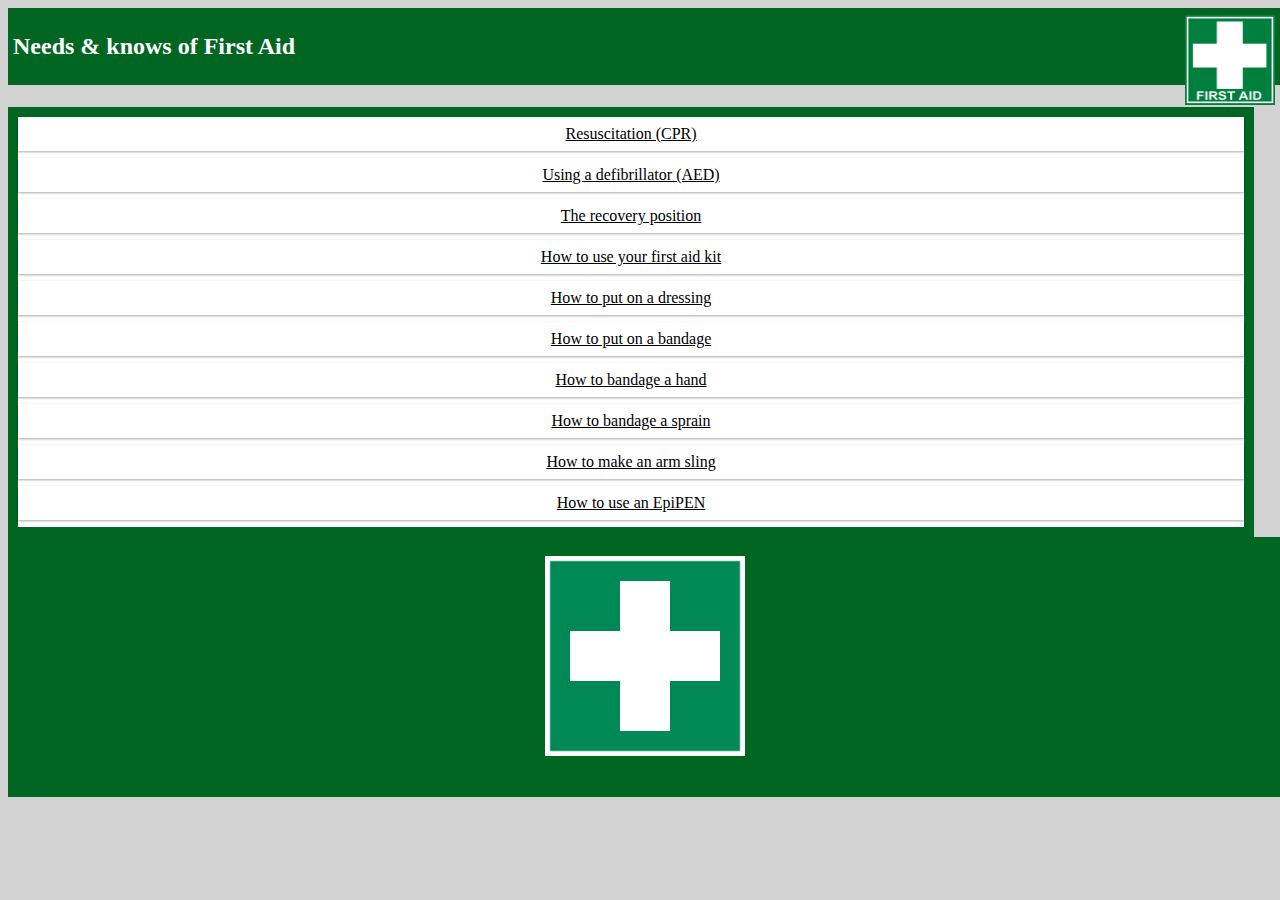
<file: index.html>
<!DOCTYPE html>
<html>
<head>
<meta name="viewport" content="width=device-width, initial-scale=1">
<link rel="stylesheet" type="text/css" href="Stylesheet.css">
<script src="http://ajax.aspnetcdn.com/ajax/jQuery/jquery-1.11.3.min.js"></script>
</head>
<!-- this is the link to the stylesheet and the link for the script to work -->
<body>
<div id="header">
	<img class="floatright" src="Images/firstAid.png" alt="" width="90px" height="90px">
	<h2> Needs & knows of First Aid </h2>
</div>
<!-- this is the header div which has the logo put in it it and the title fo the page -->



<div id="section">
<ul>
	<li><a href="Resuscitation.html">Resuscitation (CPR)</a></li>
	<li><a href="defibrillator.html">Using a defibrillator (AED)</a></li>
	<li><a href="recoveryPosition.html">The recovery position</a></li>
	<li><a href="firstAidKit.html">How to use your first aid kit</a></li>
	<li><a href="dressing.html">How to put on a dressing</a></li>
	<li><a href="bandage.html">How to put on a bandage</a></li>
	<li><a href="handBandage.html">How to bandage a hand</a></li>
	<li><a href="sprainBandage.html">How to bandage a sprain</a></li>
	<li><a href="sling.html">How to make an arm sling</a></li>
	<li><a href="epipen.html">How to use an EpiPEN</a></li>
</ul>	
</div>

<div id="footer">
				<p><img src="Images/firstAid2.png" width="200px" height="200px"></p>
				
</div>
</body>
<!-- 
<script>
$(document).ready(function() {
    $('#accordion li.content').filter(':nth-child(n+4)').addClass('hide');
 
   $('ul').on('click','li.title',function() {
      $(this).next().slideDown(200).siblings('li.content').slideUp(200);
      })
});
-->
</script>
</html>
</file>
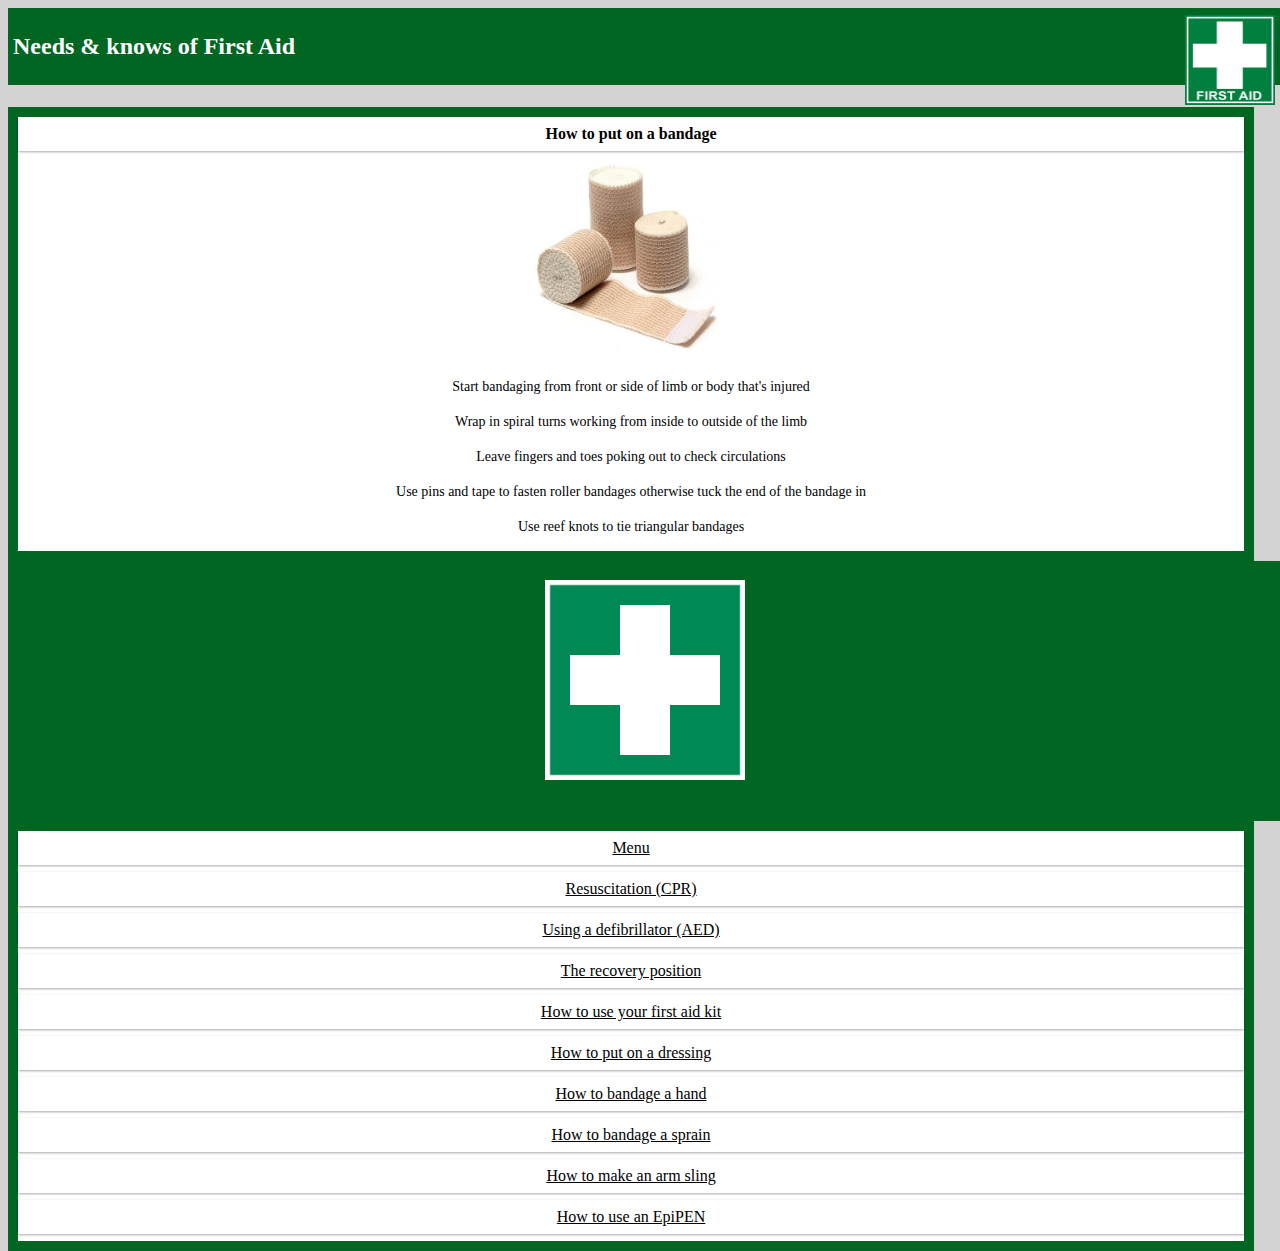
<file: bandage.html>
<!DOCTYPE html>
<html>
<head>
<meta name="viewport" content="width=device-width, initial-scale=1">
<link rel="stylesheet" type="text/css" href="Stylesheet.css">
<script src="http://ajax.aspnetcdn.com/ajax/jQuery/jquery-1.11.3.min.js"></script>
</head>
<!-- this is the link to the stylesheet and the link for the script to work -->
<body>
<div id="header">
	<img class="floatright" src="Images/firstAid.png" alt="" width="90px" height="90px">
	<h2> Needs & knows of First Aid </h2>
</div>
<!-- this is the header div which has the logo put in it it and the title fo the page -->


<div id="section">
<ul>
	<li style="font-weight:bold">How to put on a bandage</li>
	<img src="Images/bandage.jpg" width="200px" height="200px">
	<p>Start bandaging from front or side of limb or body that's injured</p>
	<p>Wrap in spiral turns working from inside to outside of the limb</p>
	<p>Leave fingers and toes poking out to check circulations</p>
	<p>Use pins and tape to fasten roller bandages otherwise tuck the end of the bandage in</p>
	<p>Use reef knots to tie triangular bandages</p>
</ul>	
</div>	
<!--content and images-->
<div id="footer">
				<p><img src="Images/firstAid2.png" width="200px" height="200px"></p>
			
			
</div>

<div id="menu">
<ul>
	<li><a href="index.html">Menu</a></li>
	<li><a href="Resuscitation.html">Resuscitation (CPR)</a></li>
	<li><a href="defibrillator.html">Using a defibrillator (AED)</a></li>
	<li><a href="recoveryPosition.html">The recovery position</a></li>
	<li><a href="firstAidKit.html">How to use your first aid kit</a></li>
	<li><a href="dressing.html">How to put on a dressing</a></li>
	<li><a href="handBandage.html">How to bandage a hand</a></li>
	<li><a href="sprainBandage.html">How to bandage a sprain</a></li>
	<li><a href="sling.html">How to make an arm sling</a></li>
	<li><a href="epipen.html">How to use an EpiPEN</a></li>
</ul>	
</div>
</body>

</html>
</file>
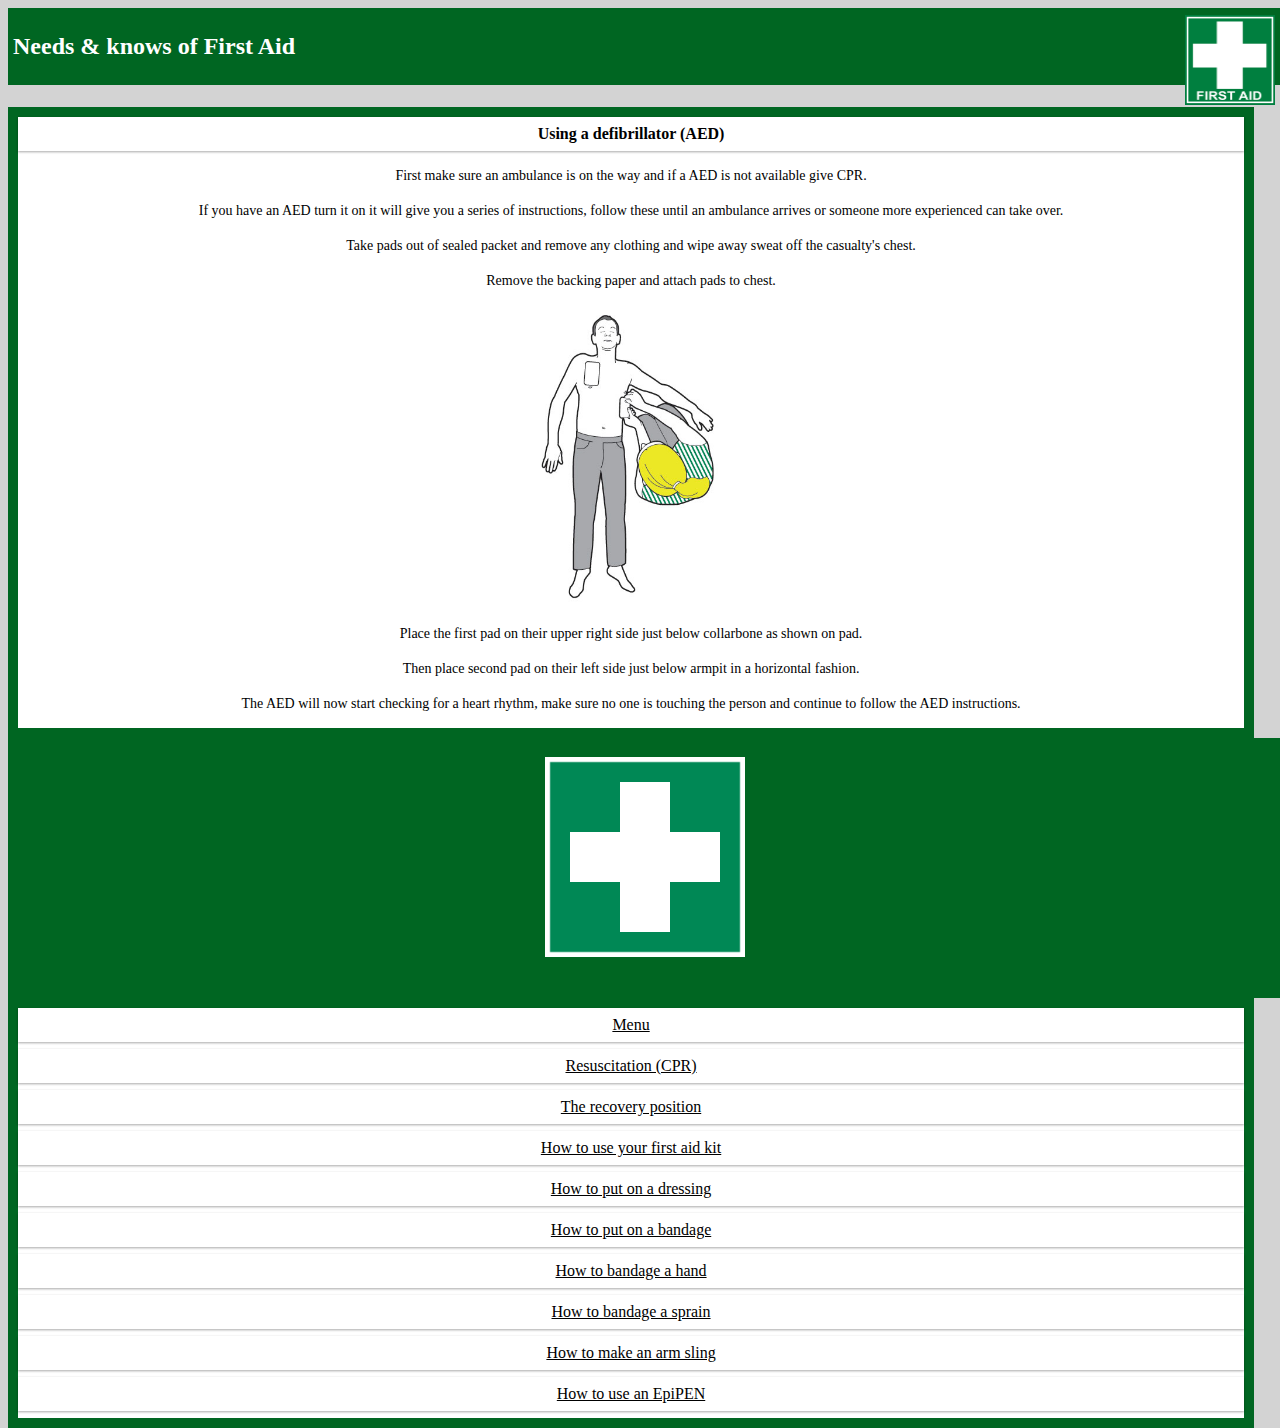
<file: defibrillator.html>
<!DOCTYPE html>
<html>
<head>
<meta name="viewport" content="width=device-width, initial-scale=1">
<link rel="stylesheet" type="text/css" href="Stylesheet.css">
<script src="http://ajax.aspnetcdn.com/ajax/jQuery/jquery-1.11.3.min.js"></script>
</head>
<!-- this is the link to the stylesheet and the link for the script to work -->
<body>
<div id="header">
	<img class="floatright" src="Images/firstAid.png" alt="" width="90px" height="90px">
	<h2> Needs & knows of First Aid </h2>
</div>
<!-- this is the header div which has the logo put in it it and the title fo the page -->



<div id="section">
<ul>
	<li style="font-weight:bold">Using a defibrillator (AED)</li>
	<p>First make sure an ambulance is on the way and if a AED is not available give CPR.</p>
	<p>If you have an AED turn it on it will give you a series of instructions, follow these until an ambulance arrives or someone more experienced can take over.</p>
	<p>Take pads out of sealed packet and remove any clothing and wipe away sweat off the casualty's chest.</p>
	<p>Remove the backing paper and attach pads to chest.</p>
	<img src="Images/AED.jpg" width="200px" height="300px">
	<p>Place the first pad on their upper right side just below collarbone as shown on pad.</p>
	<p>Then place second pad on their left side just below armpit in a horizontal fashion.</p>
	<p>The AED will now start checking for a heart rhythm, make sure no one is touching the person and continue to follow the AED instructions.</p>
	
	
</ul>	
</div>
<!--content and images-->
<div id="footer">
				<p><img src="Images/firstAid2.png" width="200px" height="200px"></p>
				
</div>

<div id="menu">
<ul>
	<li><a href="index.html">Menu</a></li>
	<li><a href="Resuscitation.html">Resuscitation (CPR)</a></li>
	<li><a href="recoveryPosition.html">The recovery position</a></li>
	<li><a href="firstAidKit.html">How to use your first aid kit</a></li>
	<li><a href="dressing.html">How to put on a dressing</a></li>
	<li><a href="bandage.html">How to put on a bandage</a></li>
	<li><a href="handBandage.html">How to bandage a hand</a></li>
	<li><a href="sprainBandage.html">How to bandage a sprain</a></li>
	<li><a href="sling.html">How to make an arm sling</a></li>
	<li><a href="epipen.html">How to use an EpiPEN</a></li>
</ul>	
</div>
</body>

</html>
</file>
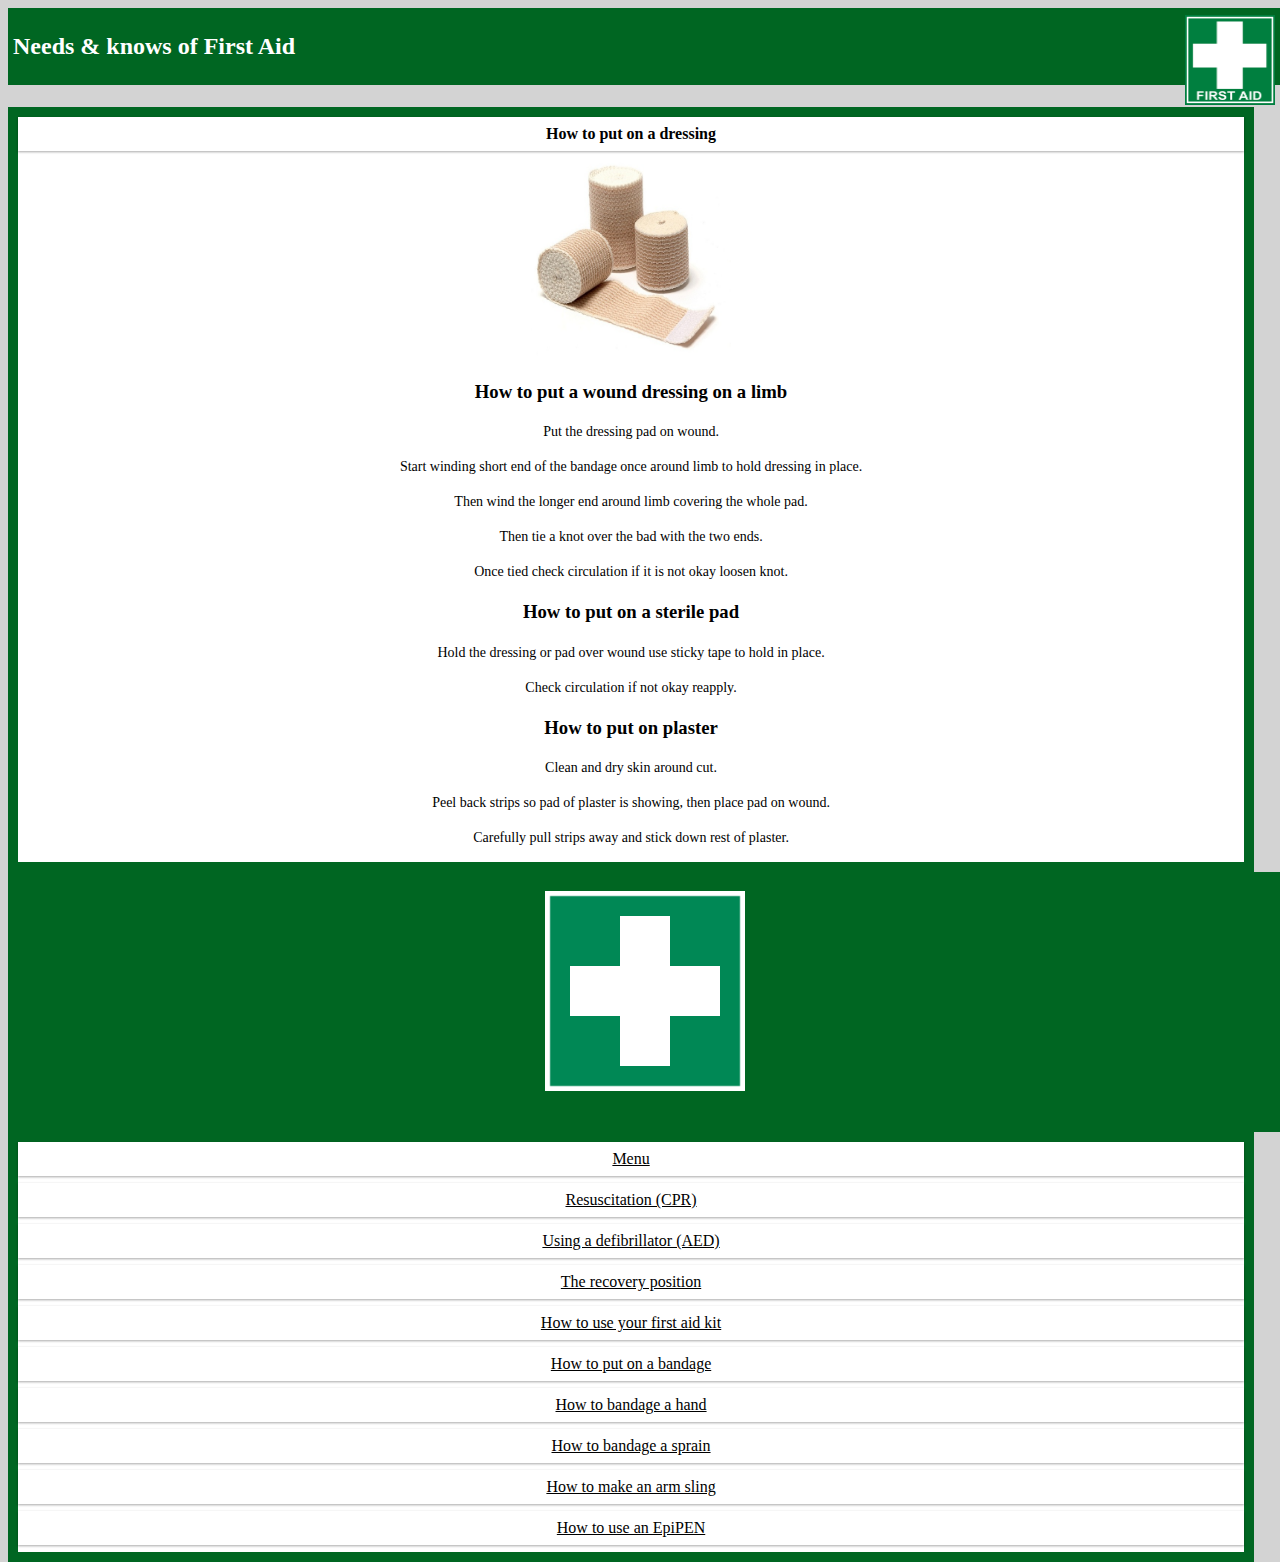
<file: dressing.html>
<!DOCTYPE html>
<html>
<head>
<meta name="viewport" content="width=device-width, initial-scale=1">
<link rel="stylesheet" type="text/css" href="Stylesheet.css">
<script src="http://ajax.aspnetcdn.com/ajax/jQuery/jquery-1.11.3.min.js"></script>
</head>
<!-- this is the link to the stylesheet and the link for the script to work -->
<body>
<div id="header">
	<img class="floatright" src="Images/firstAid.png" alt="" width="90px" height="90px">
	<h2> Needs & knows of First Aid </h2>
</div>
<!-- this is the header div which has the logo put in it it and the title fo the page -->


<div id="section">
<ul>
	<li style="font-weight:bold">How to put on a dressing</li>
	<img src="Images/bandage.jpg" width="200px" height="200px">
	<h3>How to put a wound dressing on a limb</h3>
	<p>Put the dressing pad on wound.</p>
	<p>Start winding short end of the bandage once around limb to hold dressing in place.</p>
	<p>Then wind the longer end around limb covering the whole pad.</p>
	<p>Then tie a knot over the bad with the two ends.</p>
	<p>Once tied check circulation if it is not okay loosen knot.</p>
	<h3>How to put on a sterile pad</h3>
	<p>Hold the dressing or pad over wound use sticky tape to hold in place.</p>
	<p>Check circulation if not okay reapply.</p>
	<h3>How to put on plaster</h3>
	<p>Clean and dry skin around cut. </p>
	<p>Peel back strips so pad of plaster is showing, then place pad on wound. </p>
	<p>Carefully pull strips away and stick down rest of plaster.</p>
</ul>	
</div>	
<!--content and images-->
<div id="footer">
				<p><img src="Images/firstAid2.png" width="200px" height="200px"></p>
				
</div>

<div id="menu">
<ul>
	<li><a href="index.html">Menu</a></li>
	<li><a href="Resuscitation.html">Resuscitation (CPR)</a></li>
	<li><a href="defibrillator.html">Using a defibrillator (AED)</a></li>
	<li><a href="recoveryPosition.html">The recovery position</a></li>
	<li><a href="firstAidKit.html">How to use your first aid kit</a></li>
	<li><a href="bandage.html">How to put on a bandage</a></li>
	<li><a href="handBandage.html">How to bandage a hand</a></li>
	<li><a href="sprainBandage.html">How to bandage a sprain</a></li>
	<li><a href="sling.html">How to make an arm sling</a></li>
	<li><a href="epipen.html">How to use an EpiPEN</a></li>
</ul>	
</div>

</body>

</html>
</file>
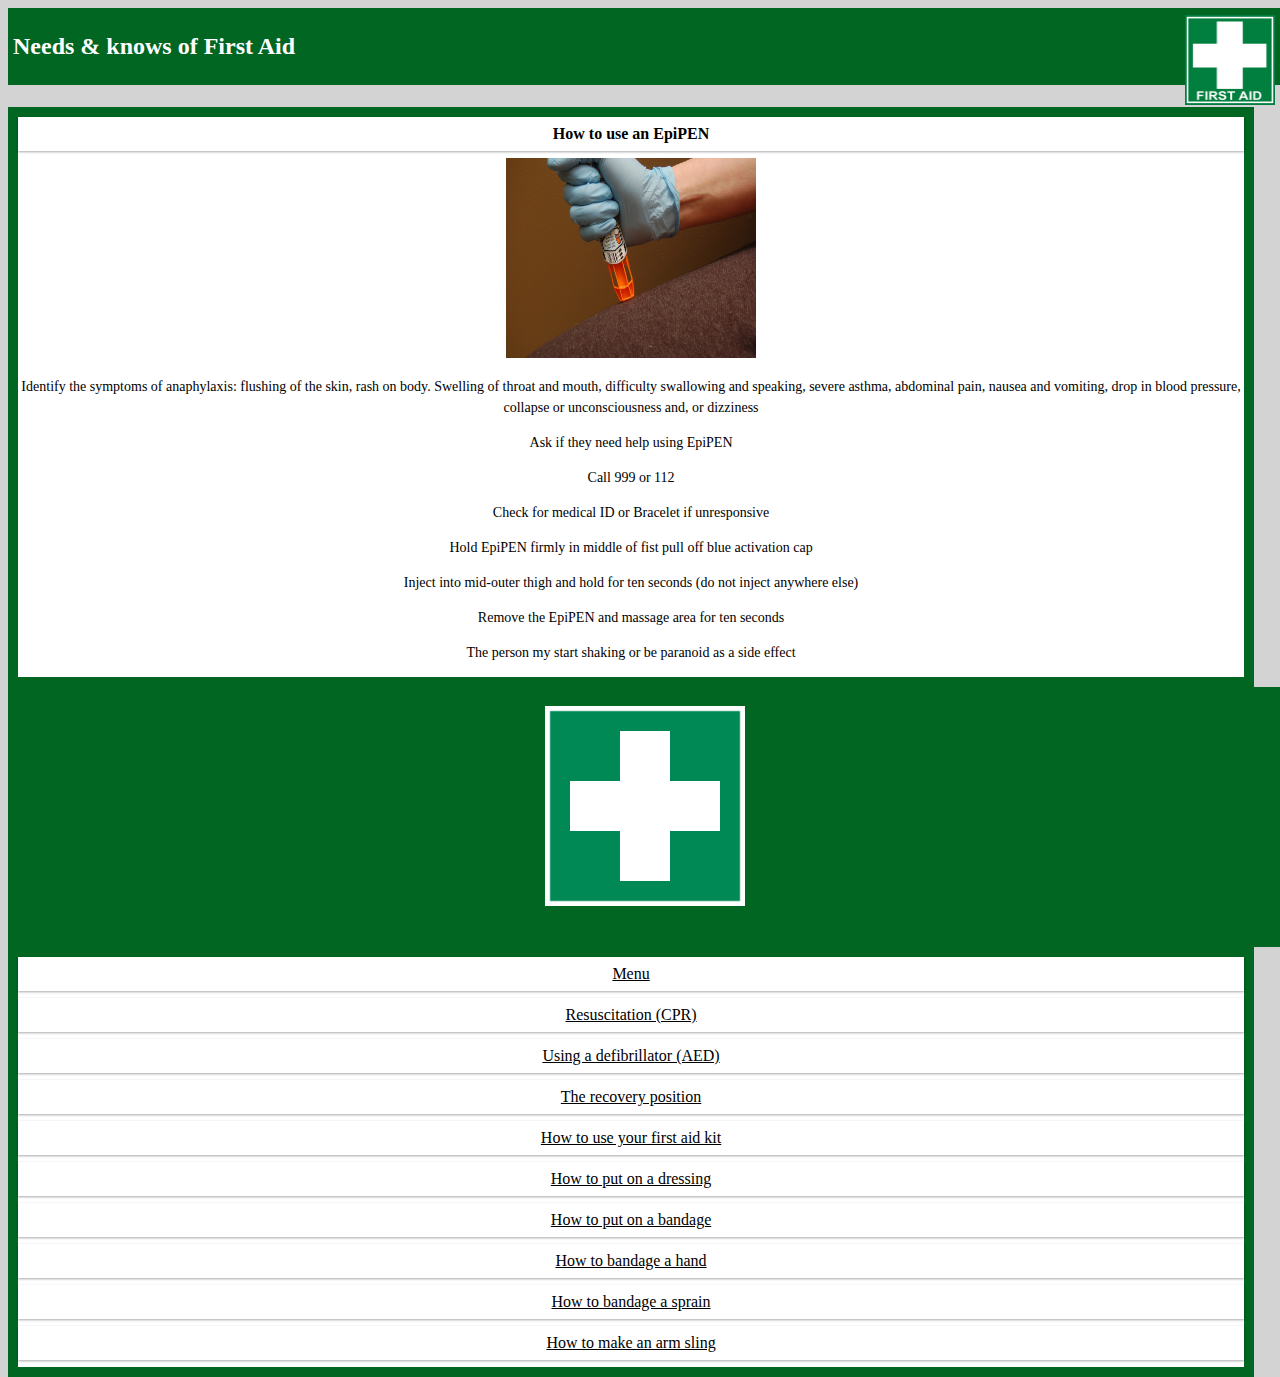
<file: epipen.html>
<!DOCTYPE html>
<html>
<head>
<meta name="viewport" content="width=device-width, initial-scale=1">
<link rel="stylesheet" type="text/css" href="Stylesheet.css">
<script src="http://ajax.aspnetcdn.com/ajax/jQuery/jquery-1.11.3.min.js"></script>
</head>
<!-- this is the link to the stylesheet and the link for the script to work -->
<body>
<div id="header">
	<img class="floatright" src="Images/firstAid.png" alt="" width="90px" height="90px">
	<h2> Needs & knows of First Aid </h2>
</div>
<!-- this is the header div which has the logo put in it it and the title fo the page -->


<div id="section">
<ul>
	<li style="font-weight:bold">How to use an EpiPEN</li>
	<img src="Images/epipen.jpg" width="250px" height="200px">
	<p>Identify the symptoms of anaphylaxis: flushing of the skin, rash on body. Swelling of throat and mouth, difficulty swallowing and speaking, severe asthma, abdominal pain, nausea and vomiting, drop in blood pressure, collapse or unconsciousness and, or dizziness</p>
	<p>Ask if they need help using EpiPEN</p>
	<p>Call 999 or 112</p>
	<p>Check for medical ID or Bracelet if unresponsive</p>
	<p>Hold EpiPEN firmly in middle of fist pull off blue activation cap</p>
	<p>Inject into mid-outer thigh and hold for ten seconds (do not inject anywhere else)</p>
	<p>Remove the EpiPEN and massage area for ten seconds</p>
	<p>The person my start shaking or be paranoid as a side effect</p>
</ul>	
</div>	
<!--content and images-->
<div id="footer">
				<p><img src="Images/firstAid2.png" width="200px" height="200px"></p>
				
</div>
<div id="menu">
<ul>
	<li><a href="index.html">Menu</a></li>
	<li><a href="Resuscitation.html">Resuscitation (CPR)</a></li>
	<li><a href="defibrillator.html">Using a defibrillator (AED)</a></li>
	<li><a href="recoveryPosition.html">The recovery position</a></li>
	<li><a href="firstAidKit.html">How to use your first aid kit</a></li>
	<li><a href="dressing.html">How to put on a dressing</a></li>
	<li><a href="bandage.html">How to put on a bandage</a></li>
	<li><a href="handBandage.html">How to bandage a hand</a></li>
	<li><a href="sprainBandage.html">How to bandage a sprain</a></li>
	<li><a href="sling.html">How to make an arm sling</a></li>
</ul>	
</div>
</body>

</html>
</file>
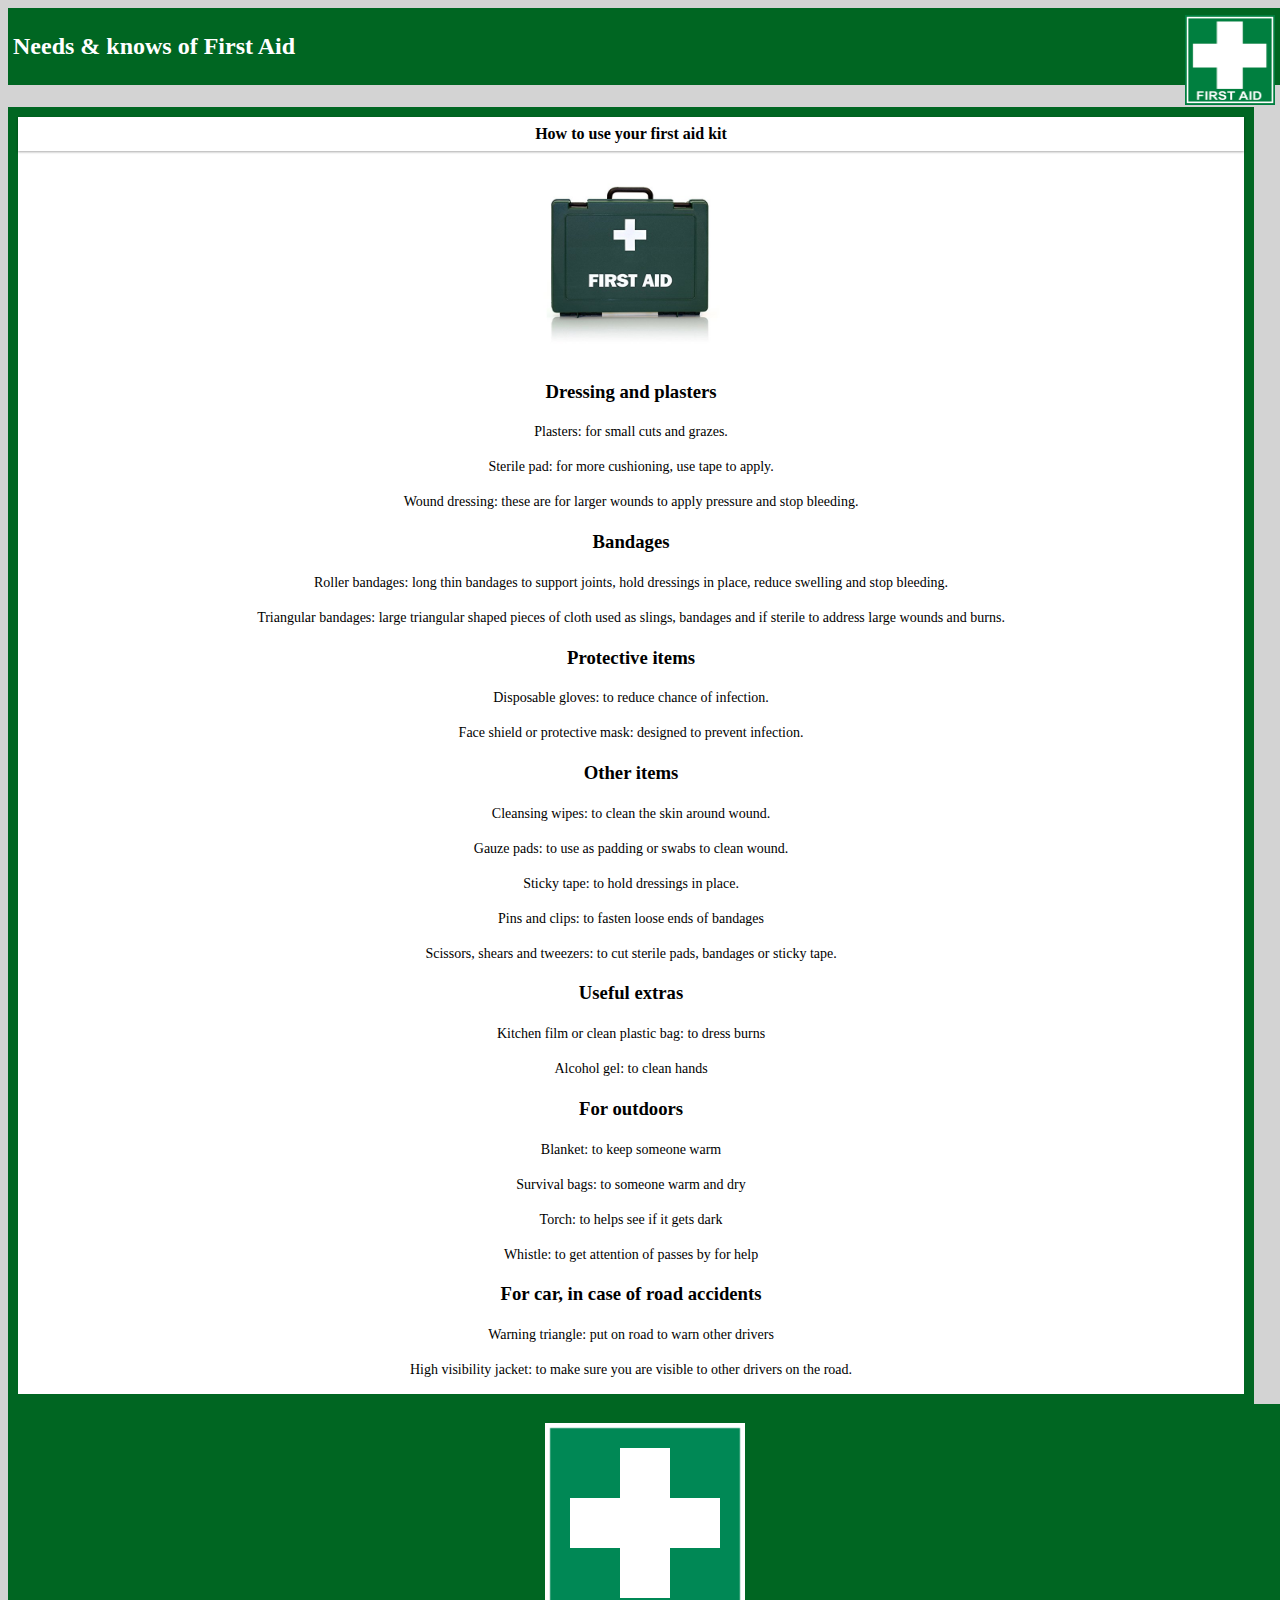
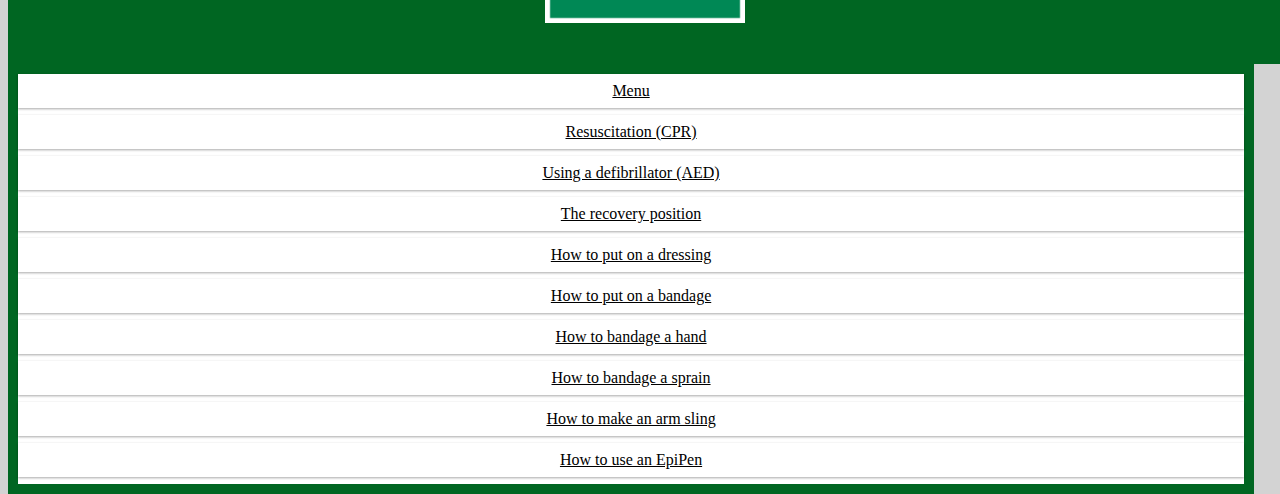
<file: firstAidKit.html>
<!DOCTYPE html>
<html>
<head>
<meta name="viewport" content="width=device-width, initial-scale=1">
<link rel="stylesheet" type="text/css" href="Stylesheet.css">
<script src="http://ajax.aspnetcdn.com/ajax/jQuery/jquery-1.11.3.min.js"></script>
</head>
<!-- this is the link to the stylesheet and the link for the script to work -->
<body>
<div id="header">
	<img class="floatright" src="Images/firstAid.png" alt="" width="90px" height="90px">
	<h2> Needs & knows of First Aid </h2>
</div>
<!-- this is the header div which has the logo put in it it and the title fo the page -->



<div id="section">
<ul>
	<li style="font-weight:bold">How to use your first aid kit</li>
	<img src="Images/firstaidbox.jpg" width="200px" height="200px">
	<h3>Dressing and plasters</h3>
	<p>Plasters: for small cuts and grazes.</p>
	<p>Sterile pad: for more cushioning, use tape to apply.</p>
	<p>Wound dressing: these are for larger wounds to apply pressure and stop bleeding.</p>
	<h3>Bandages</h3>
	<p>Roller bandages: long thin bandages to support joints, hold dressings in place, reduce swelling and stop bleeding. </p>
	<p>Triangular bandages: large triangular shaped pieces of cloth used as slings, bandages and if sterile to address large wounds and burns. </p>
	<h3>Protective items</h3>
	<p>Disposable gloves: to reduce chance of infection.</p>
	<p>Face shield or protective mask: designed to prevent infection.</p>
	<h3>Other items</h3>
	<p>Cleansing wipes: to clean the skin around wound.</p>
	<p>Gauze pads: to use as padding or swabs to clean wound.</p>
	<p>Sticky tape: to hold dressings in place.</p>
	<p>Pins and clips: to fasten loose ends of bandages</p>
	<p>Scissors, shears and tweezers: to cut sterile pads, bandages or sticky tape.</p>
	<h3>Useful extras</h3>
	<p>Kitchen film or clean plastic bag: to dress burns</p>
	<p>Alcohol gel: to clean hands</p>
	<h3>For outdoors</h3>
	<p>Blanket: to keep someone warm</p>
	<p>Survival bags: to someone warm and dry</p>
	<p>Torch: to helps see if it gets dark</p>
	<p>Whistle: to get attention of passes by for help</p>
	<h3>For car, in case of road accidents</h3>
	<p>Warning triangle: put on road to warn other drivers</p>
	<p>High visibility jacket: to make sure you are visible to other drivers on the road.</p>
</ul>	
</div>	
<!--content and images-->
<div id="footer">
				<p><img src="Images/firstAid2.png" width="200px" height="200px"></p>

</div>

<div id="menu">
<ul>
	<li><a href="index.html">Menu</a></li>
	<li><a href="Resuscitation.html">Resuscitation (CPR)</a></li>
	<li><a href="defibrillator.html">Using a defibrillator (AED)</a></li>
	<li><a href="recoveryPosition.html">The recovery position</a></li>
	<li><a href="dressing.html">How to put on a dressing</a></li>
	<li><a href="bandage.html">How to put on a bandage</a></li>
	<li><a href="handBandage.html">How to bandage a hand</a></li>
	<li><a href="sprainBandage.html">How to bandage a sprain</a></li>
	<li><a href="sling.html">How to make an arm sling</a></li>
	<li><a href="epipen.html">How to use an EpiPen</a></li>
</ul>	
</div>
</body>

</html>
</file>
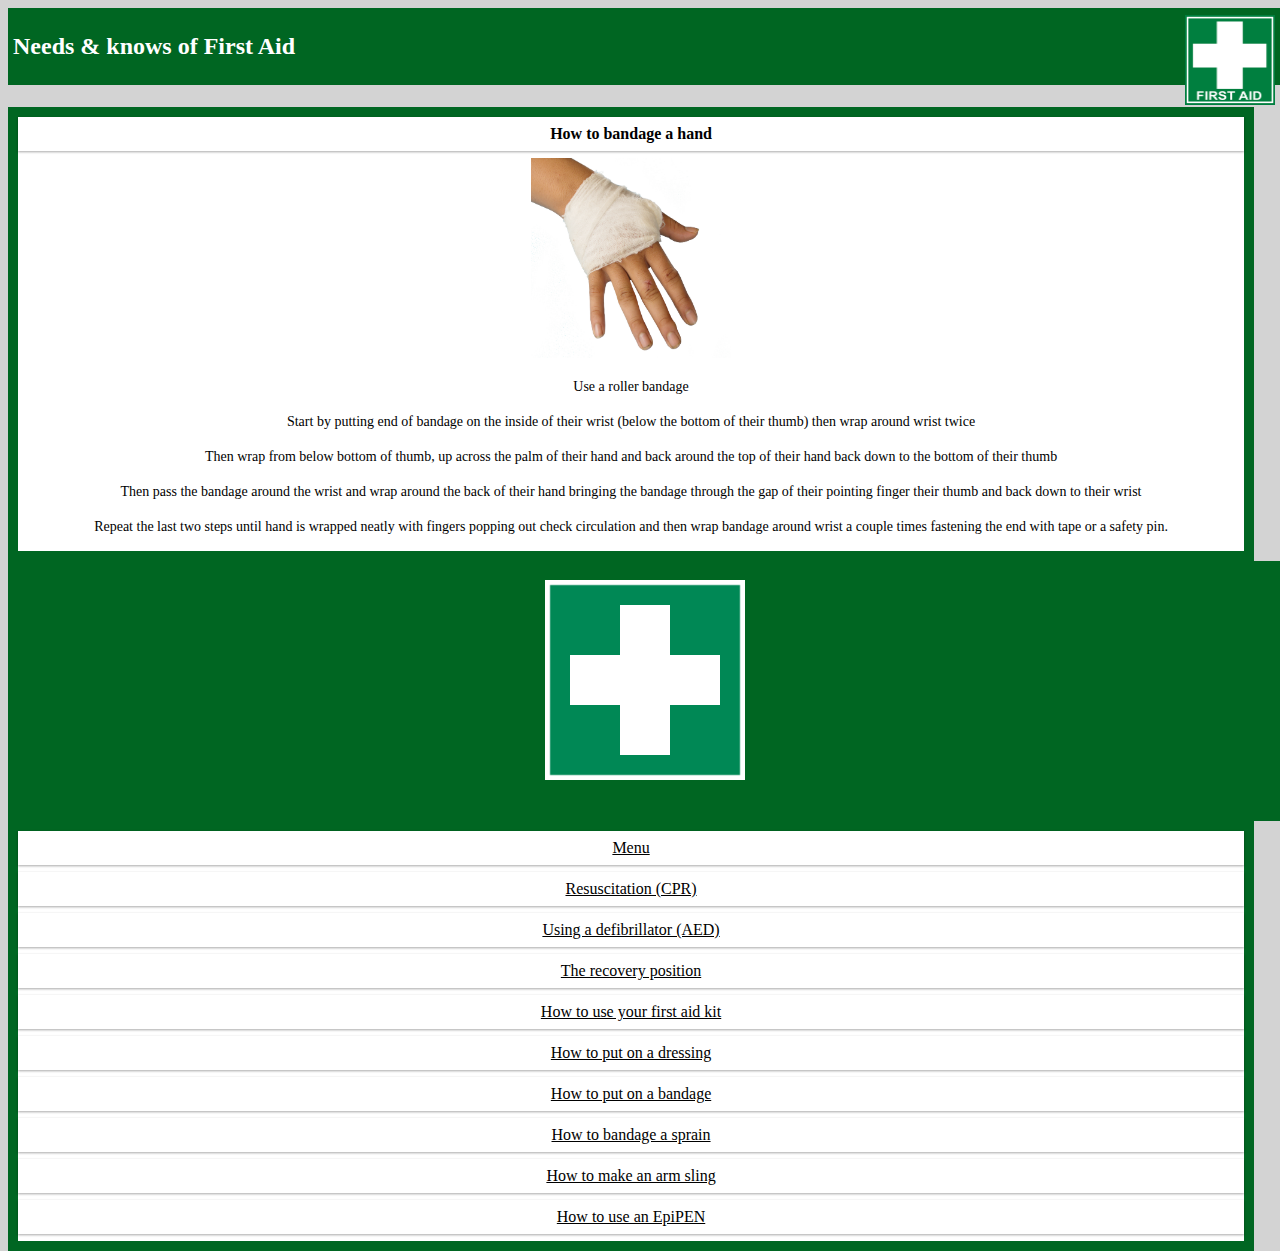
<file: handBandage.html>
<!DOCTYPE html>
<html>
<head>
<meta name="viewport" content="width=device-width, initial-scale=1">
<link rel="stylesheet" type="text/css" href="Stylesheet.css">
<script src="http://ajax.aspnetcdn.com/ajax/jQuery/jquery-1.11.3.min.js"></script>
</head>
<!-- this is the link to the stylesheet and the link for the script to work -->
<body>
<div id="header">
	<img class="floatright" src="Images/firstAid.png" alt="" width="90px" height="90px">
	<h2> Needs & knows of First Aid </h2>
</div>
<!-- this is the header div which has the logo put in it it and the title fo the page -->

<!--content and images-->

<div id="section">
<ul>
	<li style="font-weight:bold">How to bandage a hand</li>
	<img src="Images/bandagedhand.jpg" width="200px" height="200px">
	<p>Use a roller bandage</p>
	<p>Start by putting end of bandage on the inside of their wrist (below the bottom of their thumb) then wrap around wrist twice</p>
	<p>Then wrap from below bottom of thumb, up across the palm of their hand and back around the top of their hand back down to the bottom of their thumb</p>
	<p>Then pass the bandage around the wrist and wrap around the back of their hand bringing the bandage through the gap of their pointing finger their thumb and back down to their wrist</p>
	<p>Repeat the last two steps until hand is wrapped neatly with fingers popping out check circulation and then wrap bandage around wrist a couple times fastening the end with tape or a safety pin.</p>
</ul>
</div>	
<!--content and images-->

<div id="footer">
				<p><img src="Images/firstAid2.png" width="200px" height="200px"></p>
				
</div>
<div id="menu">
<ul>
	<li><a href="index.html">Menu</a></li>
	<li><a href="Resuscitation.html">Resuscitation (CPR)</a></li>
	<li><a href="defibrillator.html">Using a defibrillator (AED)</a></li>
	<li><a href="recoveryPosition.html">The recovery position</a></li>
	<li><a href="firstAidKit.html">How to use your first aid kit</a></li>
	<li><a href="dressing.html">How to put on a dressing</a></li>
	<li><a href="bandage.html">How to put on a bandage</a></li>
	<li><a href="sprainBandage.html">How to bandage a sprain</a></li>
	<li><a href="sling.html">How to make an arm sling</a></li>
	<li><a href="epipen.html">How to use an EpiPEN</a></li>
</ul>	
</div>
</body>


</html>
</file>
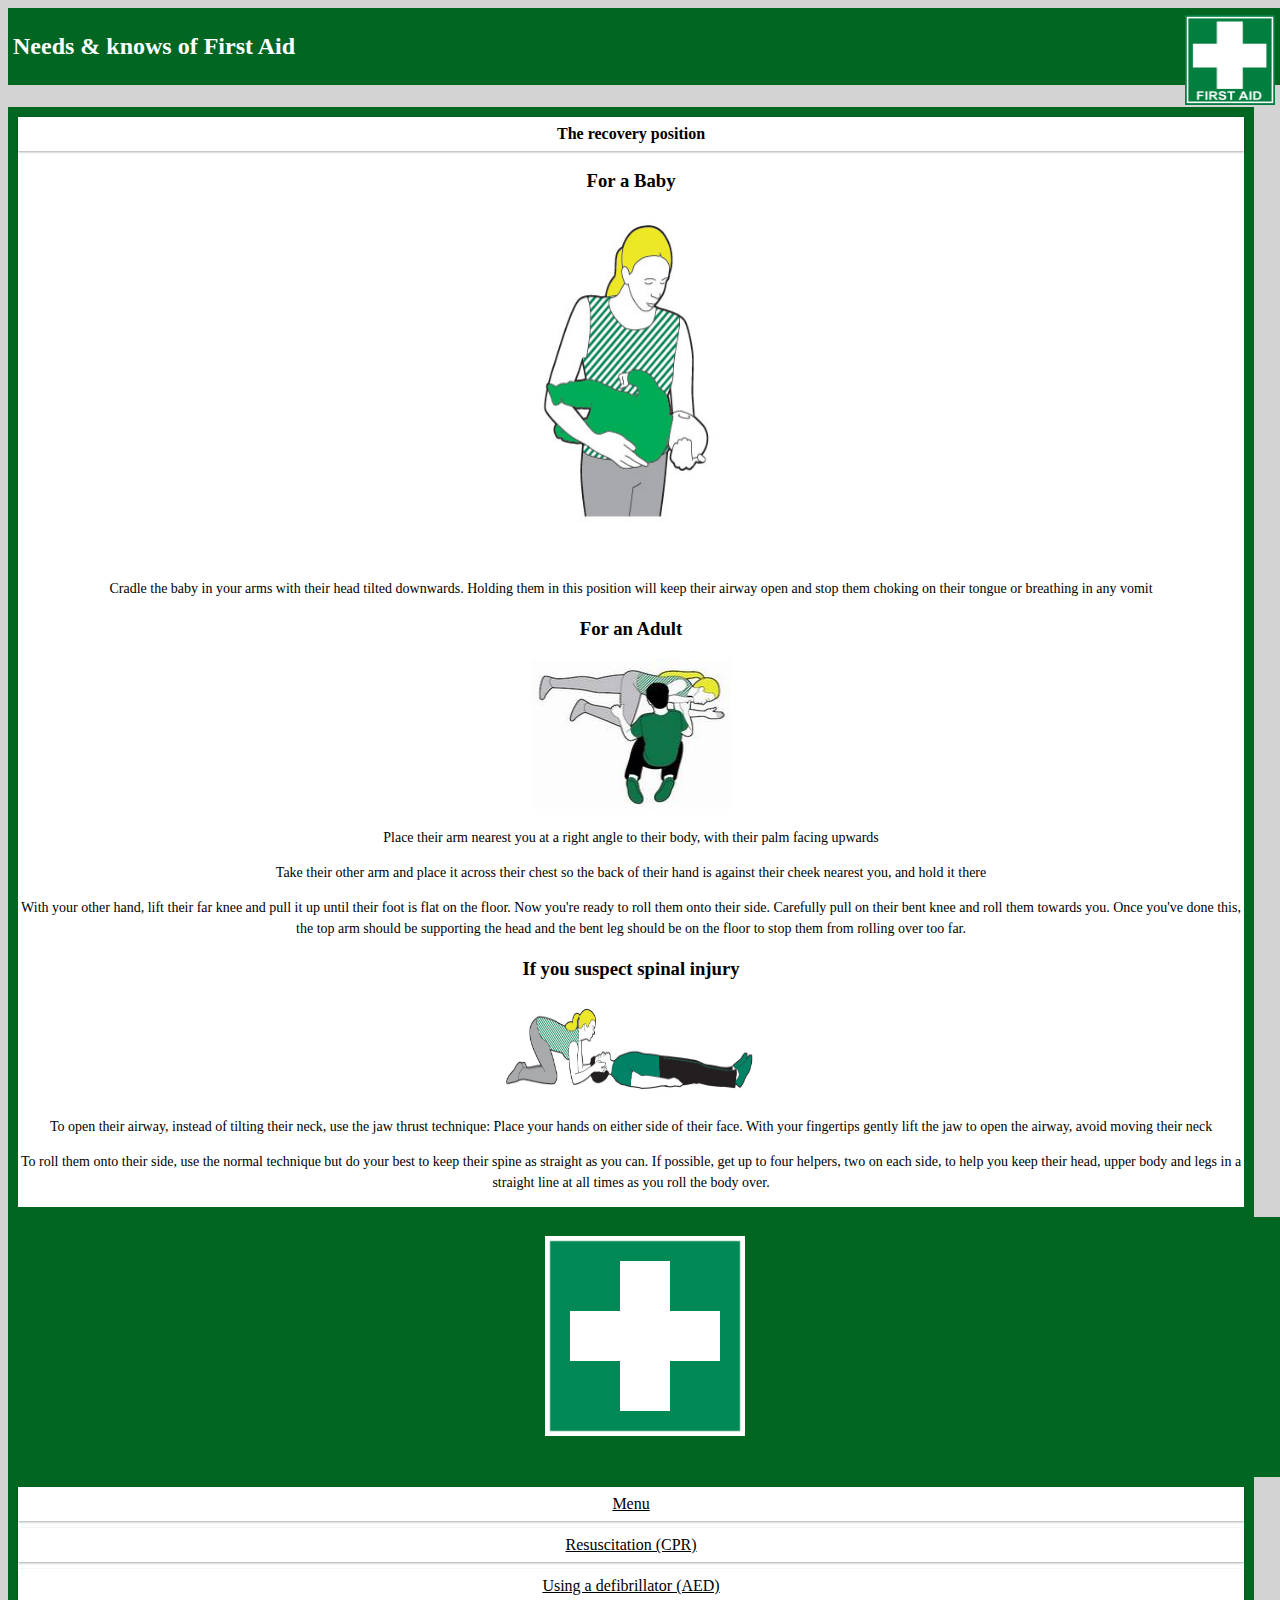
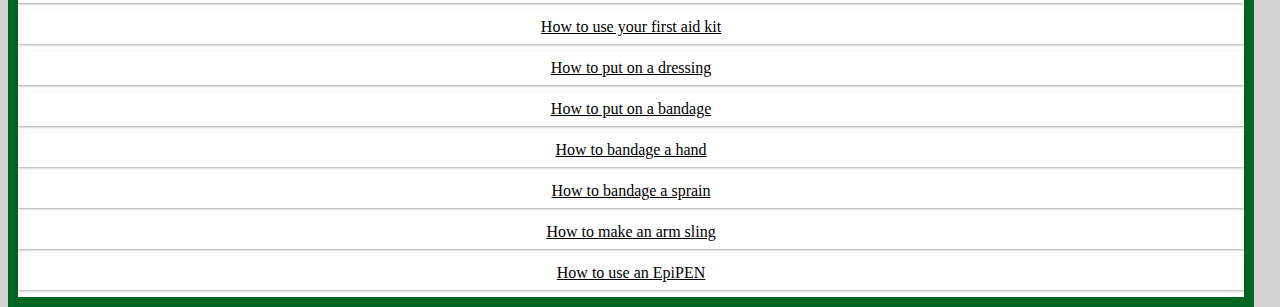
<file: recoveryPosition.html>
<!DOCTYPE html>
<html>
<head>
<meta name="viewport" content="width=device-width, initial-scale=1">
<link rel="stylesheet" type="text/css" href="Stylesheet.css">
<script src="http://ajax.aspnetcdn.com/ajax/jQuery/jquery-1.11.3.min.js"></script>
</head>
<!-- this is the link to the stylesheet and the link for the script to work -->
<body>
<div id="header">
	<img class="floatright" src="Images/firstAid.png" alt="" width="90px" height="90px">
	<h2> Needs & knows of First Aid </h2>
</div>
<!-- this is the header div which has the logo put in it it and the title fo the page -->



<div id="section">
<ul>
	<li style="font-weight:bold">The recovery position</li>
	<h3>For a Baby</h3>
	<img src="Images/recoverbaby.jpg" width="200px" height="350px">
	<p>Cradle the baby in your arms with their head tilted downwards. Holding them in this position will keep their airway open and stop them choking on their tongue or breathing in any vomit</p>
	<h3>For an Adult</h3>
	<img src="Images/recoveryposition.jpg" width="200px" height="150px">
	<p>Place their arm nearest you at a right angle to their body, with their palm facing upwards</p>
	<p>Take their other arm and place it across their chest so the back of their hand is against their cheek nearest you, and hold it there</p>
	<p>With your other hand, lift their far knee and pull it up until their foot is flat on the floor. Now you're ready to roll them onto their side. Carefully pull on their bent knee and roll them towards you. Once you've done this, the top arm should be supporting the head and the bent leg should be on the floor to stop them from rolling over too far.</p>
	<h3>If you suspect spinal injury</h3>
	<img src="Images/recoverypositionneck.jpg" width="250px" height="100px">
	<p>To open their airway, instead of tilting their neck, use the jaw thrust technique: Place your hands on either side of their face. With your fingertips gently lift the jaw to open the airway, avoid moving their neck</p>
	<p>To roll them onto their side, use the normal technique but do your best to keep their spine as straight as you can. If possible, get up to four helpers, two on each side, to help you keep their head, upper body and legs in a straight line at all times as you roll the body over.</p>
	
	
</ul>	
</div>
<!--content and images-->
<div id="footer">
				<p><img src="Images/firstAid2.png" width="200px" height="200px"></p>
				
</div>
<div id="menu">
<ul>
	<li><a href="index.html">Menu</a></li>
	<li><a href="Resuscitation.html">Resuscitation (CPR)</a></li>
	<li><a href="defibrillator.html">Using a defibrillator (AED)</a></li>
	<li><a href="firstAidKit.html">How to use your first aid kit</a></li>
	<li><a href="dressing.html">How to put on a dressing</a></li>
	<li><a href="bandage.html">How to put on a bandage</a></li>
	<li><a href="handBandage.html">How to bandage a hand</a></li>
	<li><a href="sprainBandage.html">How to bandage a sprain</a></li>
	<li><a href="sling.html">How to make an arm sling</a></li>
	<li><a href="epipen.html">How to use an EpiPEN</a></li>
</ul>	
</div>
</body>

</html>
</file>
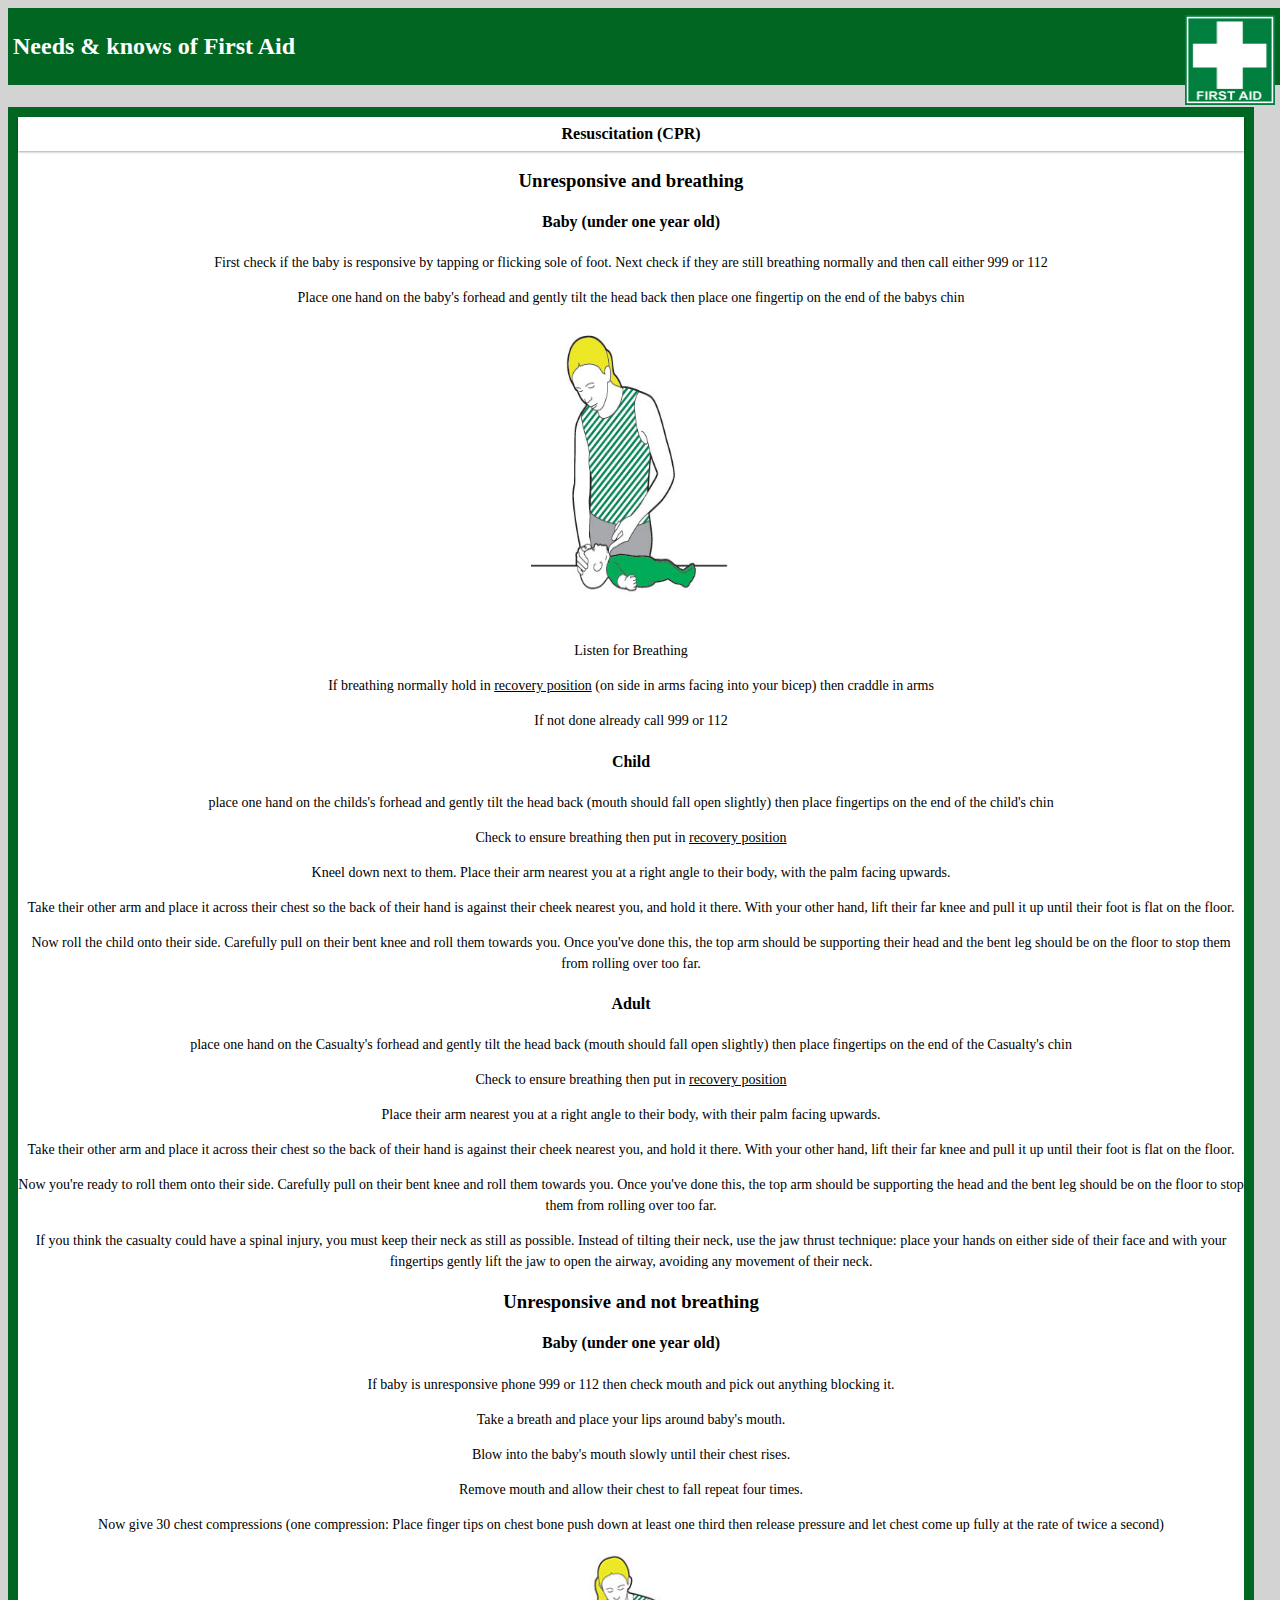
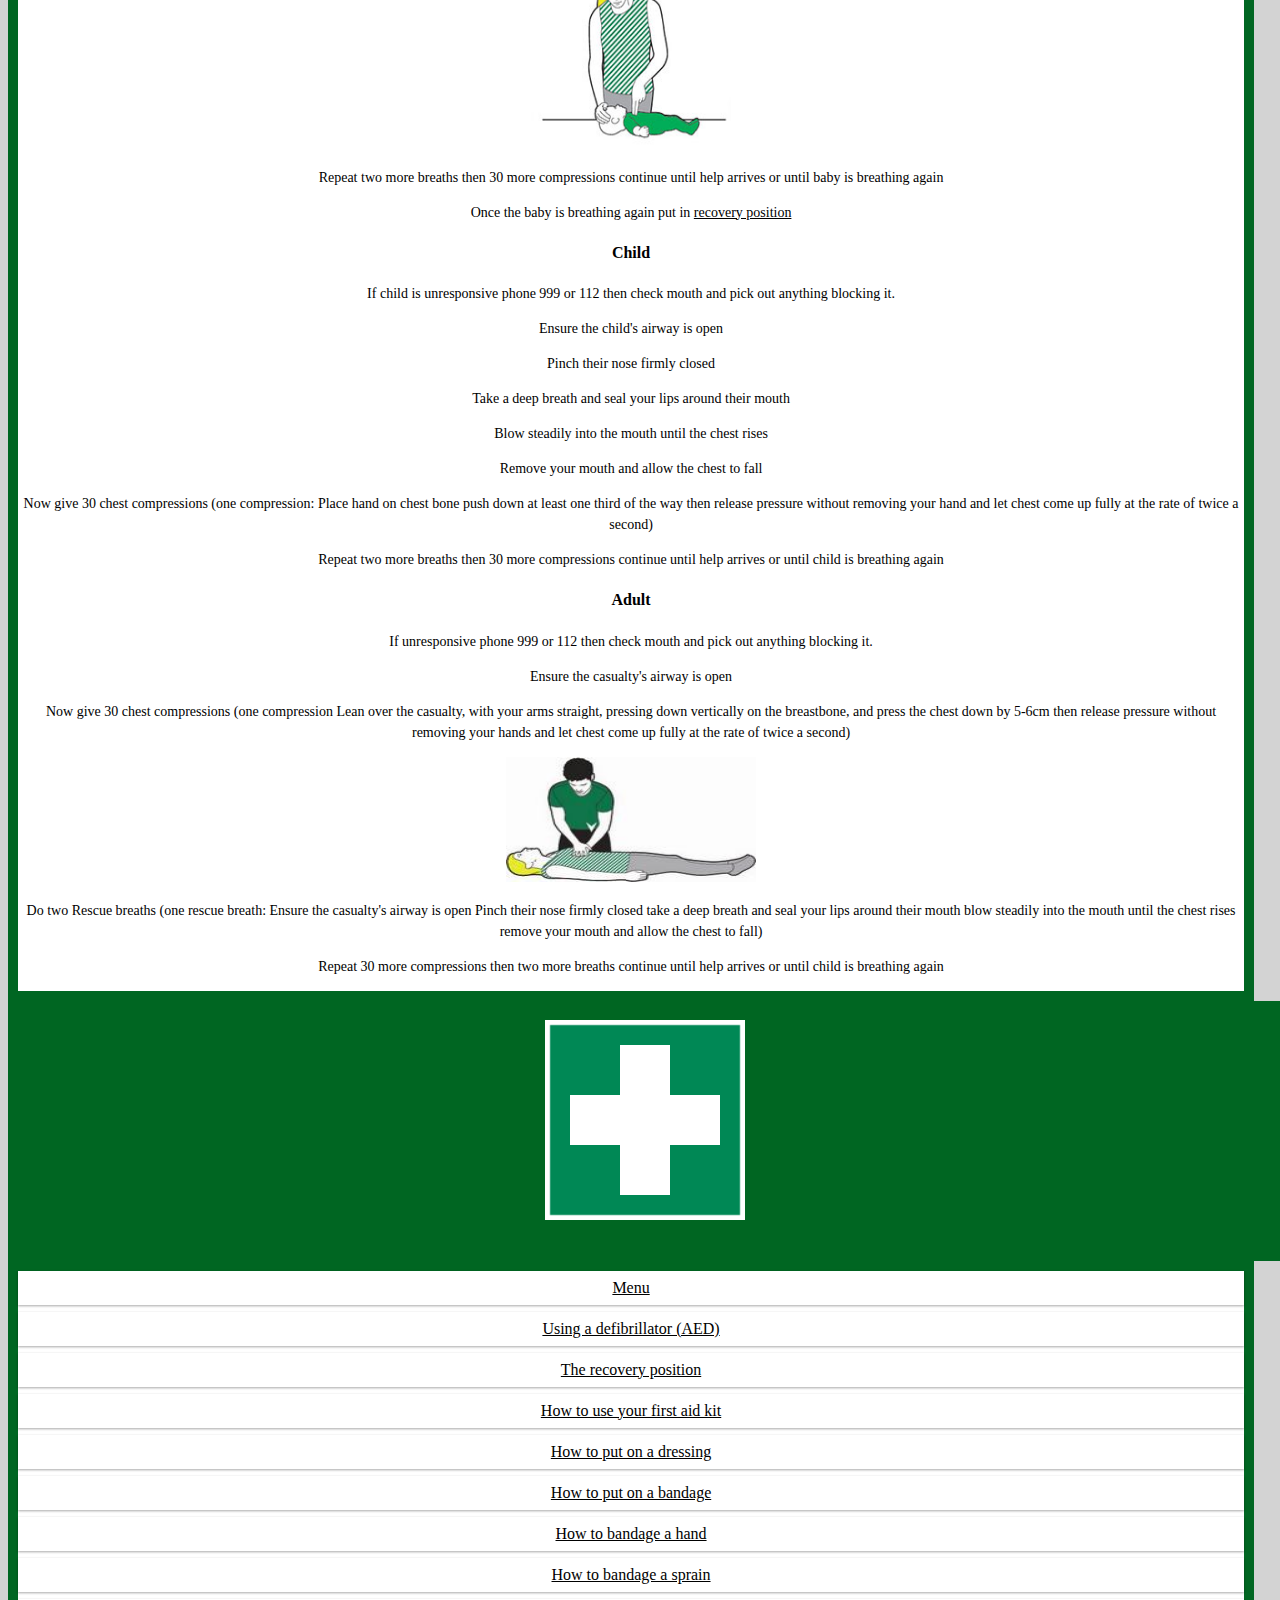
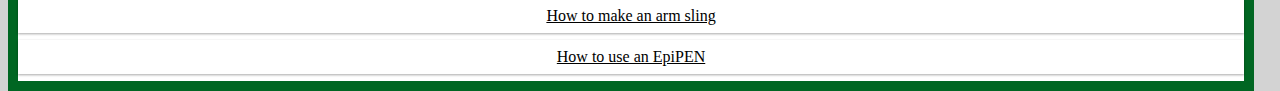
<file: Resuscitation.html>
<!DOCTYPE html>
<html>
<head>
<meta name="viewport" content="width=device-width, initial-scale=1">
<link rel="stylesheet" type="text/css" href="Stylesheet.css">
<script src="http://ajax.aspnetcdn.com/ajax/jQuery/jquery-1.11.3.min.js"></script>
</head>
<!-- this is the link to the stylesheet and the link for the script to work -->
<body>
<div id="header">
	<img class="floatright" src="Images/firstAid.png" alt="" width="90px" height="90px">
	<h2> Needs & knows of First Aid </h2>
</div>
<!-- this is the header div which has the logo put in it it and the title fo the page -->



<div id="section">
<ul>
	<li style="font-weight:bold">Resuscitation (CPR)</li>
	<h3>Unresponsive and breathing</h3>
	
	
	<h4>Baby (under one year old)</h4>
	<p>First check if the baby is responsive by tapping or flicking sole of foot. Next check if they are still breathing normally and then call either 999 or 112</p>
	<p>Place one hand on the baby's forhead and gently tilt the head back then place one fingertip on the end of the babys chin</p>
	<img src="Images/cprbaby.jpg" width="200px" height="300px">
	<p>Listen for Breathing</p>
	<p>If breathing normally hold in <a href="recoveryPosition.html">recovery position</a> (on side in arms facing into your bicep) then craddle in arms</p>
	<p>If not done already call 999 or 112</p>
	
	
	<h4>Child</h4>
	<p>place one hand on the childs's forhead and gently tilt the head back (mouth should fall open slightly) then place fingertips on the end of the child's chin</p>
	<p>Check to ensure breathing then put in <a href="recoveryPosition.html">recovery position</a> </p>
	<p>Kneel down next to them. Place their arm nearest you at a right angle to their body, with the palm facing upwards.</p>
	<p>Take their other arm and place it across their chest so the back of their hand is against their cheek nearest you, and hold it there. With your other hand, lift their far knee and pull it up until their foot is flat on the floor.<p>
	<p>Now roll the child onto their side. Carefully pull on their bent knee and roll them towards you. Once you've done this, the top arm should be supporting their head and the bent leg should be on the floor to stop them from rolling over too far.</p>
	
	<h4>Adult</h4>
	<p>place one hand on the Casualty's forhead and gently tilt the head back (mouth should fall open slightly) then place fingertips on the end of the Casualty's chin</p>
	<p>Check to ensure breathing then put in <a href="recoveryPosition.html">recovery position</a> </p>
	<p>Place their arm nearest you at a right angle to their body, with their palm facing upwards.</p>
	<p>Take their other arm and place it across their chest so the back of their hand is against their cheek nearest you, and hold it there. With your other hand, lift their far knee and pull it up until their foot is flat on the floor.</p>
	<p>Now you're ready to roll them onto their side. Carefully pull on their bent knee and roll them towards you. Once you've done this, the top arm should be supporting the head and the bent leg should be on the floor to stop them from rolling over too far.</p>
	<p>If you think the casualty could have a spinal injury, you must keep their neck as still as possible. Instead of tilting their neck, use the jaw thrust technique: place your hands on either side of their face and with your fingertips gently lift the jaw to open the airway, avoiding any movement of their neck.</p>
	
	
	<h3>Unresponsive and not breathing</h3>
	
	
	<h4>Baby (under one year old)</h4>
	<p>If baby is unresponsive phone 999 or 112 then check mouth and pick out anything blocking it.</p>
	<p>Take a breath and place your lips around baby's mouth.</p>
	<p>Blow into the baby's mouth slowly until their chest rises.</p>
	<p>Remove mouth and allow their chest to fall repeat four times.</p>
	<p>Now give 30 chest compressions (one compression: Place finger tips on chest bone push down at least one third then release pressure and let chest come up fully at the rate of twice a second)</p>
	<img src="Images/cprbaby2.jpg" width="200px" height="200px">
	<p>Repeat two more breaths then 30 more compressions continue until help arrives or until baby is breathing again</p>
	<p>Once the baby is breathing again put in <a href="recoveryPosition.html">recovery position</a></p>
	
	
	<h4>Child</h4>
	<p> If child is unresponsive phone 999 or 112 then check mouth and pick out anything blocking it.</p>
	<p>Ensure the child's airway is open</p>
	<p>Pinch their nose firmly closed</p>
	<p>Take a deep breath and seal your lips around their mouth</p>
	<p> Blow steadily into the mouth until the chest rises</p>
	<p>Remove your mouth and allow the chest to fall</p>
	<p>Now give 30 chest compressions (one compression: Place hand on chest bone push down at least one third of the way then release pressure without removing your hand and let chest come up fully at the rate of twice a second)</p>
	<p>Repeat two more breaths then 30 more compressions continue until help arrives or until child is breathing again</p>
	
	
	
	<h4>Adult</h4>
	<p>If unresponsive phone 999 or 112 then check mouth and pick out anything blocking it.</p>
	<p>Ensure the casualty's airway is open</p>
	<p>Now give 30 chest compressions (one compression Lean over the casualty, with your arms straight, pressing down vertically on the breastbone, and press the chest down by 5-6cm then release pressure without removing your hands and let chest come up fully at the rate of twice a second)</p>
	<img src="Images/cpradult.jpg" width="250px" height="125px">
	<p>Do two Rescue breaths (one rescue breath: Ensure the casualty's airway is open Pinch their nose firmly closed take a deep breath and seal your lips around their mouth blow steadily into the mouth until the chest rises remove your mouth and allow the chest to fall)</p>
	<p>Repeat 30 more compressions then two more breaths continue until help arrives or until child is breathing again</p>
</ul>	
</div>
<!--content and images-->
<div id="footer">
				<p><img src="Images/firstAid2.png" width="200px" height="200px"></p>
				
</div>

<div id="menu">
<ul>
	<li><a href="index.html">Menu</a></li>
	<li><a href="defibrillator.html">Using a defibrillator (AED)</a></li>
	<li><a href="recoveryPosition.html">The recovery position</a></li>
	<li><a href="firstAidKit.html">How to use your first aid kit</a></li>
	<li><a href="dressing.html">How to put on a dressing</a></li>
	<li><a href="bandage.html">How to put on a bandage</a></li>
	<li><a href="handBandage.html">How to bandage a hand</a></li>
	<li><a href="sprainBandage.html">How to bandage a sprain</a></li>
	<li><a href="sling.html">How to make an arm sling</a></li>
	<li><a href="epipen.html">How to use an EpiPEN</a></li>
</ul>	
</div>
</body>

</html>
</file>
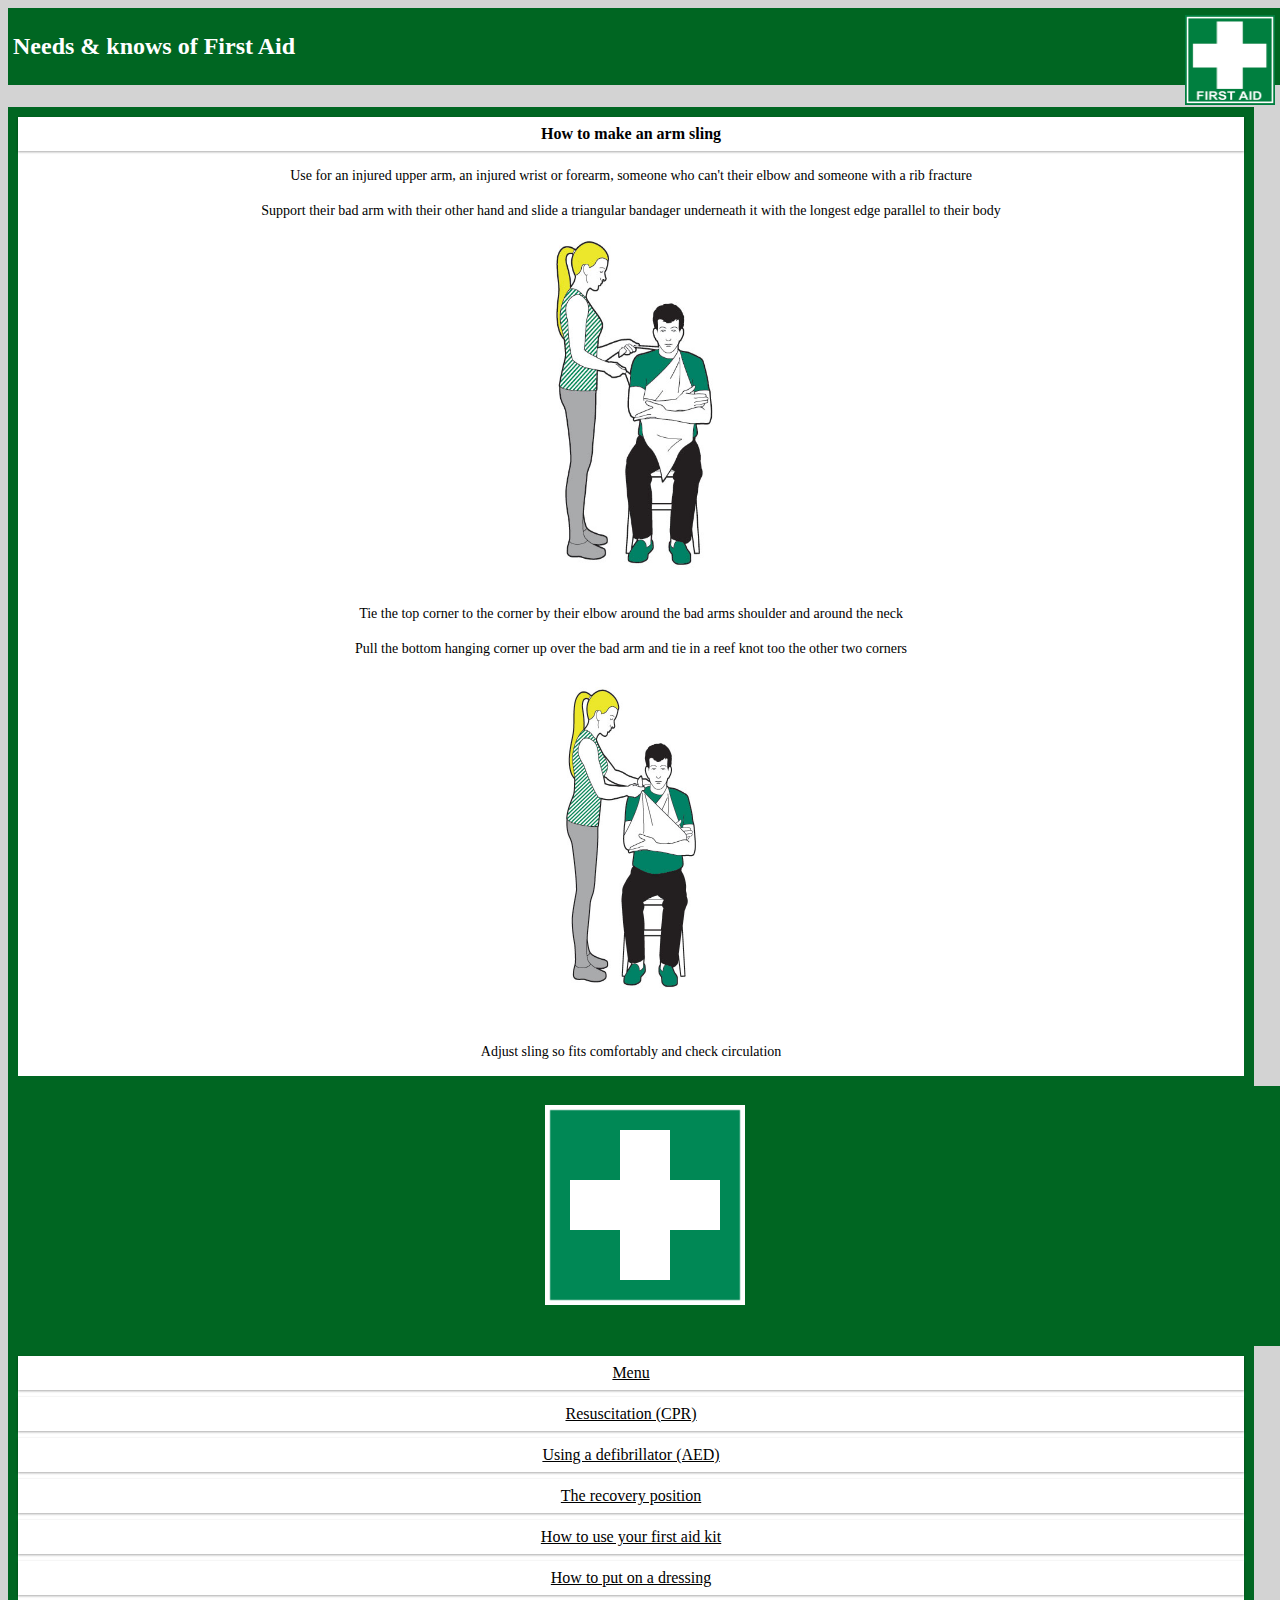
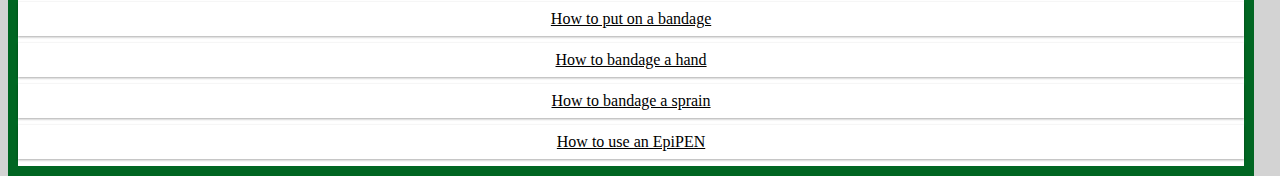
<file: sling.html>
<!DOCTYPE html>
<html>
<head>
<meta name="viewport" content="width=device-width, initial-scale=1">
<link rel="stylesheet" type="text/css" href="Stylesheet.css">
<script src="http://ajax.aspnetcdn.com/ajax/jQuery/jquery-1.11.3.min.js"></script>
</head>
<!-- this is the link to the stylesheet and the link for the script to work -->
<body>
<div id="header">
	<img class="floatright" src="Images/firstAid.png" alt="" width="90px" height="90px">
	<h2> Needs & knows of First Aid </h2>
</div>
<!-- this is the header div which has the logo put in it it and the title fo the page -->



<div id="section">
<ul>
	<li style="font-weight:bold">How to make an arm sling</li>
	<p>Use for an injured upper arm, an injured wrist or forearm, someone who can't their elbow and someone with a rib fracture</p>
	<p>Support their bad arm with their other hand and slide a triangular bandager underneath it with the longest edge parallel to their body</p>
	<img src="Images/sling1.jpg" width="200px" height="350px">
	<p>Tie the top corner to the corner by their elbow around the bad arms shoulder and around the neck</p>
	<p>Pull the bottom hanging corner up over the bad arm and tie in a reef knot too the other two corners</p>
	<img src="Images/sling2.jpg" width="200px" height="350px">
	<p>Adjust sling so fits comfortably and check circulation</p>
</ul>	
</div>	
<!--content and images-->
<div id="footer">
				<p><img src="Images/firstAid2.png" width="200px" height="200px"></p>
				
</div>

<div id="menu">
<ul>
	<li><a href="index.html">Menu</a></li>
	<li><a href="Resuscitation.html">Resuscitation (CPR)</a></li>
	<li><a href="defibrillator.html">Using a defibrillator (AED)</a></li>
	<li><a href="recoveryPosition.html">The recovery position</a></li>
	<li><a href="firstAidKit.html">How to use your first aid kit</a></li>
	<li><a href="dressing.html">How to put on a dressing</a></li>
	<li><a href="bandage.html">How to put on a bandage</a></li>
	<li><a href="handBandage.html">How to bandage a hand</a></li>
	<li><a href="sprainBandage.html">How to bandage a sprain</a></li>
	<li><a href="epipen.html">How to use an EpiPEN</a></li>
</ul>	
</div>
</body>

</html>
</file>
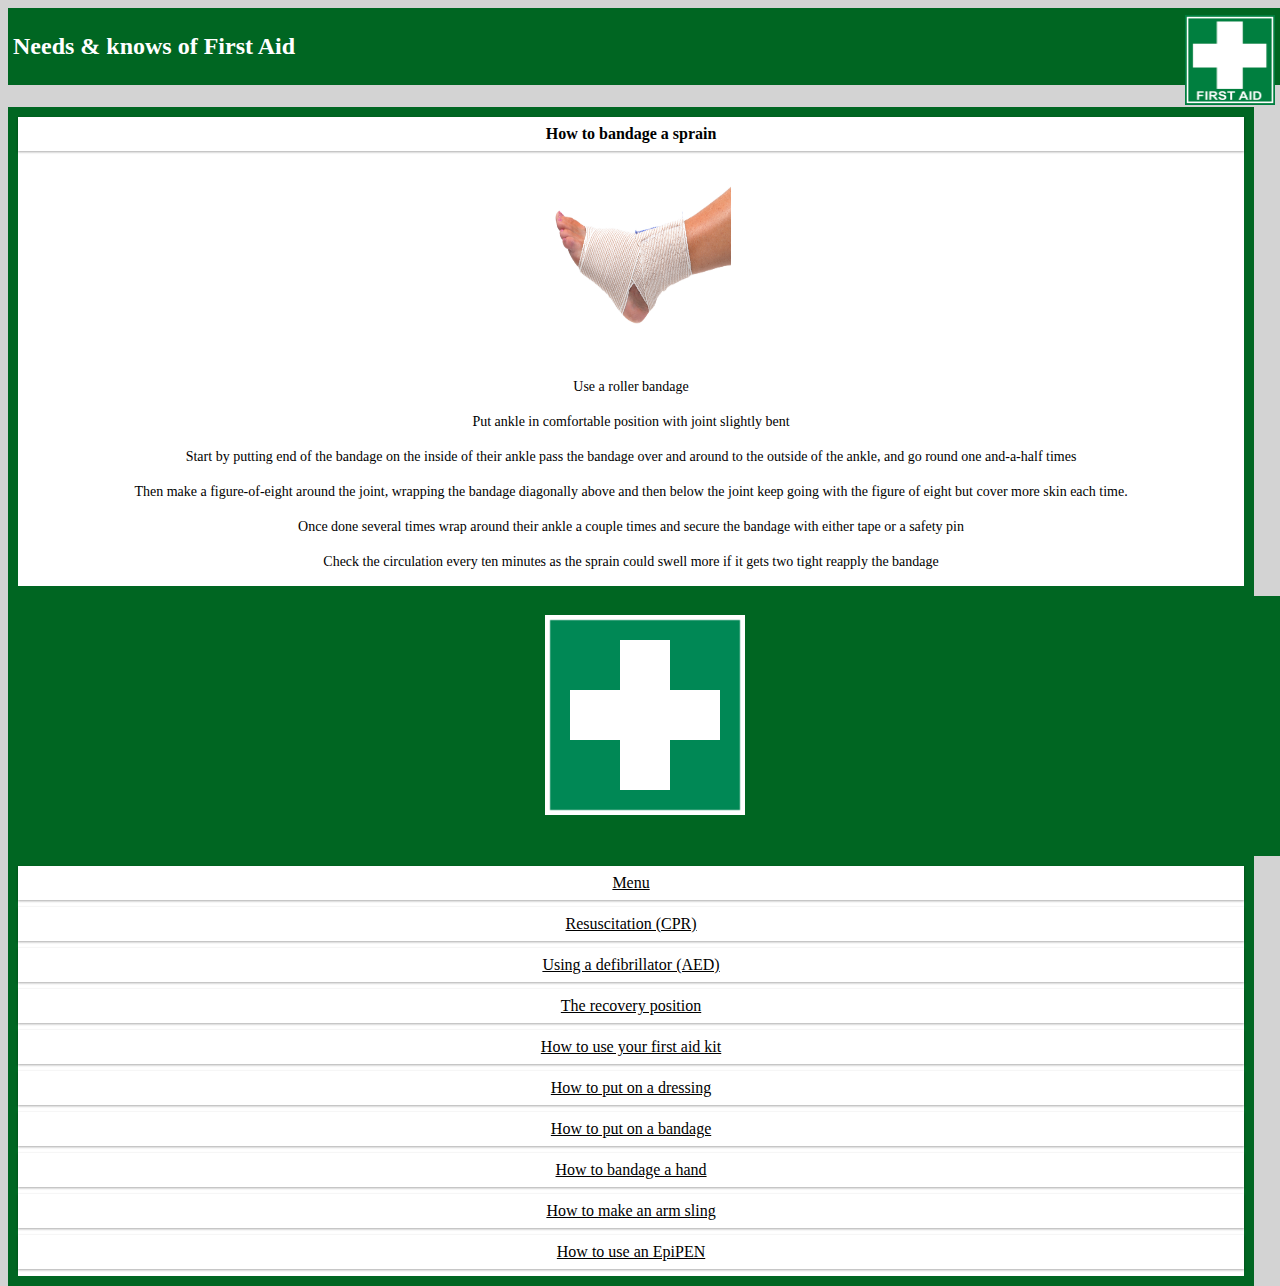
<file: sprainBandage.html>
<!DOCTYPE html>
<html>
<head>
<meta name="viewport" content="width=device-width, initial-scale=1">
<link rel="stylesheet" type="text/css" href="Stylesheet.css">
<script src="http://ajax.aspnetcdn.com/ajax/jQuery/jquery-1.11.3.min.js"></script>
</head>
<!-- this is the link to the stylesheet and the link for the script to work -->
<body>
<div id="header">
	<img class="floatright" src="Images/firstAid.png" alt="" width="90px" height="90px">
	<h2> Needs & knows of First Aid </h2>
</div>
<!-- this is the header div which has the logo put in it it and the title fo the page -->



<div id="section">
<ul>
	<li style="font-weight:bold">How to bandage a sprain</li>
	<img src="Images/bandagedfoot.jpg" width="200px" height="200px">
	<p>Use a roller bandage</p>
	<p>Put ankle in comfortable position with joint slightly bent</p>
	<p>Start by putting end of the bandage on the inside of their ankle pass the bandage over and around to the outside of the ankle, and go round one and-a-half times</p>
	<p>Then make a figure-of-eight around the joint, wrapping the bandage diagonally above and then below the joint keep going with the figure of eight but cover more skin each time.</p>
	<p>Once done several times wrap around their ankle a couple times and secure the bandage with either tape or a safety pin</p>
	<p>Check the circulation every ten minutes as the sprain could swell more if it gets two tight reapply the bandage</p>
</ul>	
</div>	
<!--content and images-->
<div id="footer">
				<p><img src="Images/firstAid2.png" width="200px" height="200px"></p>
				
</div>

<div id="menu">
<ul>
	<li><a href="index.html">Menu</a></li>
	<li><a href="Resuscitation.html">Resuscitation (CPR)</a></li>
	<li><a href="defibrillator.html">Using a defibrillator (AED)</a></li>
	<li><a href="recoveryPosition.html">The recovery position</a></li>
	<li><a href="firstAidKit.html">How to use your first aid kit</a></li>
	<li><a href="dressing.html">How to put on a dressing</a></li>
	<li><a href="bandage.html">How to put on a bandage</a></li>
	<li><a href="handBandage.html">How to bandage a hand</a></li>
	<li><a href="sling.html">How to make an arm sling</a></li>
	<li><a href="epipen.html">How to use an EpiPEN</a></li>
</ul>	
</div>
</body>

</html>
</file>
<file: Stylesheet.css>
#header{
		background-color:#006622;
		color:white;
		width:100%;
		text-align:centre;
		padding:5px;
}
/* This chooses the background colour, text colour, where it is and the distance from the sides when in the header div  */
a:visited 
		{
		text-decoration:none;
		color: #000000;
		}

a:link
		{
		text-decoration:underline;
		color: #000000;
		}
a:hover
		{
		text-decoration:underline;
		color: #000000;
		}
a:active
		{
		text-decoration:underline;
		color: #000000;
		}
/* these four change the a tag when it is, active, hovered over, a link or when visited */
.floatright{
float:right;
width: 100px
margin 10px 10px 10px 10px
background-color: #fff
border: 1px solid #666;
border-color:#2875A8;
padding: 2px;
}
/* this div is for the logo and places it too the right and gives a border and padding */
#section {
		width:97%;
		float:left;
		padding:1%%;
		border: 10px solid #006622;
		background-color:white;
		text-align:center;
		}
#section li {
	padding: 8px;
    margin-bottom: 7px;
    background-color :#ffffff;
    color: #000000;
    box-shadow: 0 1px 3px rgba(0,0,0,0.12), 0 1px 2px rgba(0,0,0,0.24);}
#section ul {
    list-style-type: none;
    margin: 0;
    padding: 0;
}

#menu {
		width:97%;
		float:left;
		padding:1%%;
		border: 10px solid #006622;
		background-color:white;
		text-align:center;
		}
#menu li {
	padding: 8px;
    margin-bottom: 7px;
    background-color :#ffffff;
    color: #000000;
    box-shadow: 0 1px 3px rgba(0,0,0,0.12), 0 1px 2px rgba(0,0,0,0.24);}
#menu ul {
    list-style-type: none;
    margin: 0;
    padding: 0;
}
#article {
		width:922px;
		float:left;
		padding:10px;
		background-color:white;
		text-align:center;
}


/*#accordion {
   margin:20px auto;
   padding:0px;
   width:90%;
   }
 
#accordion li {
   list-style:none;
   }
 
#accordion li.content {
   margin:0;
   padding: 10px;
   border: 1px solid #009933;
   background: #FFF;
   }
 
#accordion li.title {
   padding:10px;
 
   font-size:1.2em;
   line-height:2em;
   color:#FFF;
 
   background: #009933;
   border-bottom: 1px solid #009933;
   }
 
#accordion .hide {
	display:none;
	width:98%;
	float:left;
	padding:0px;
	border:0px solid navy;
	}*/
	

		

#footer {
		background-color:#006622;
		width:100%;
		color:white;
		clear:both;
		text-align:centre;
		padding:5px;
		height:250px;
		}
	
/* these are for two buttons in the footer the back button and the next button */
h1 {
	font: 400 50px/0.5 'verdana';
    color:white;
	margin:30px;
	text-align: center;
	}

	p {
	font: 400 14px/1.5 'Helvetica';
	color:black;
	font-family:ariel;
	text-align:center
}
img{
	margin-left:auto;
	margin-right:auto;
}

body {background-color:lightgrey}
/* these final bits are for the precise tags and how i want them laid out */
</file>
